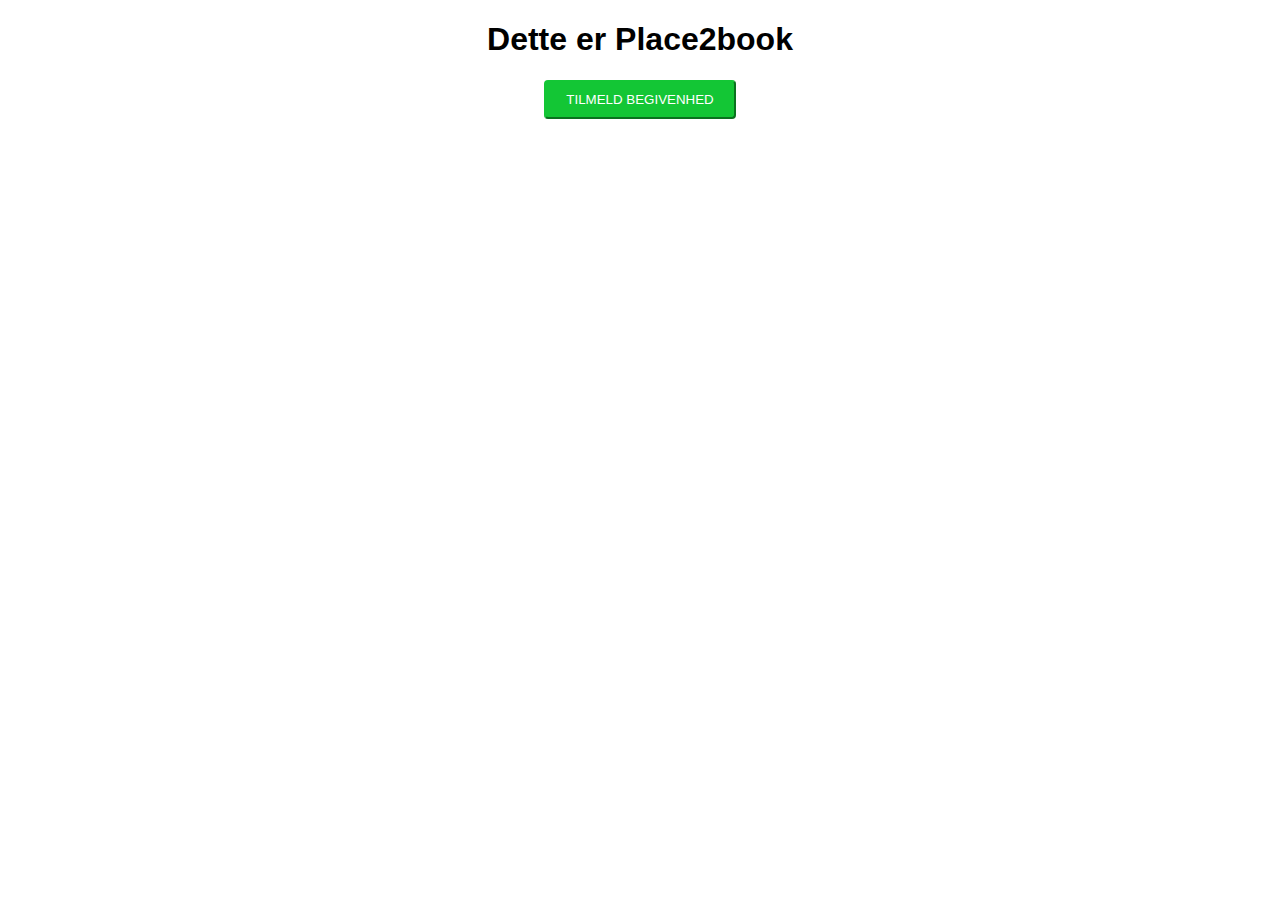
<file: place_to_book.html>
<!DOCTYPE html>
<html lang="en" dir="ltr">
  <head>
    <meta charset="utf-8">
    <title>Place2book</title>
    <link rel="stylesheet" href="css/place_to_book.css">
  </head>
  <body>

    <h1>Dette er Place2book</h1>

    <button type="button" name="button" onclick="window.location.href='tilmeld_begivenhed.html'">TILMELD BEGIVENHED</button>

  </body>
</html>
</file>
<file: css/place_to_book.css>
body {
  text-align: center;
  font-family: arial;
}

button {
  background-color: #13C635;
  color: white;
  padding: 10px 20px;
  cursor: pointer;
  border-radius: 4px;
  border-color: #13C635;
}
</file>
